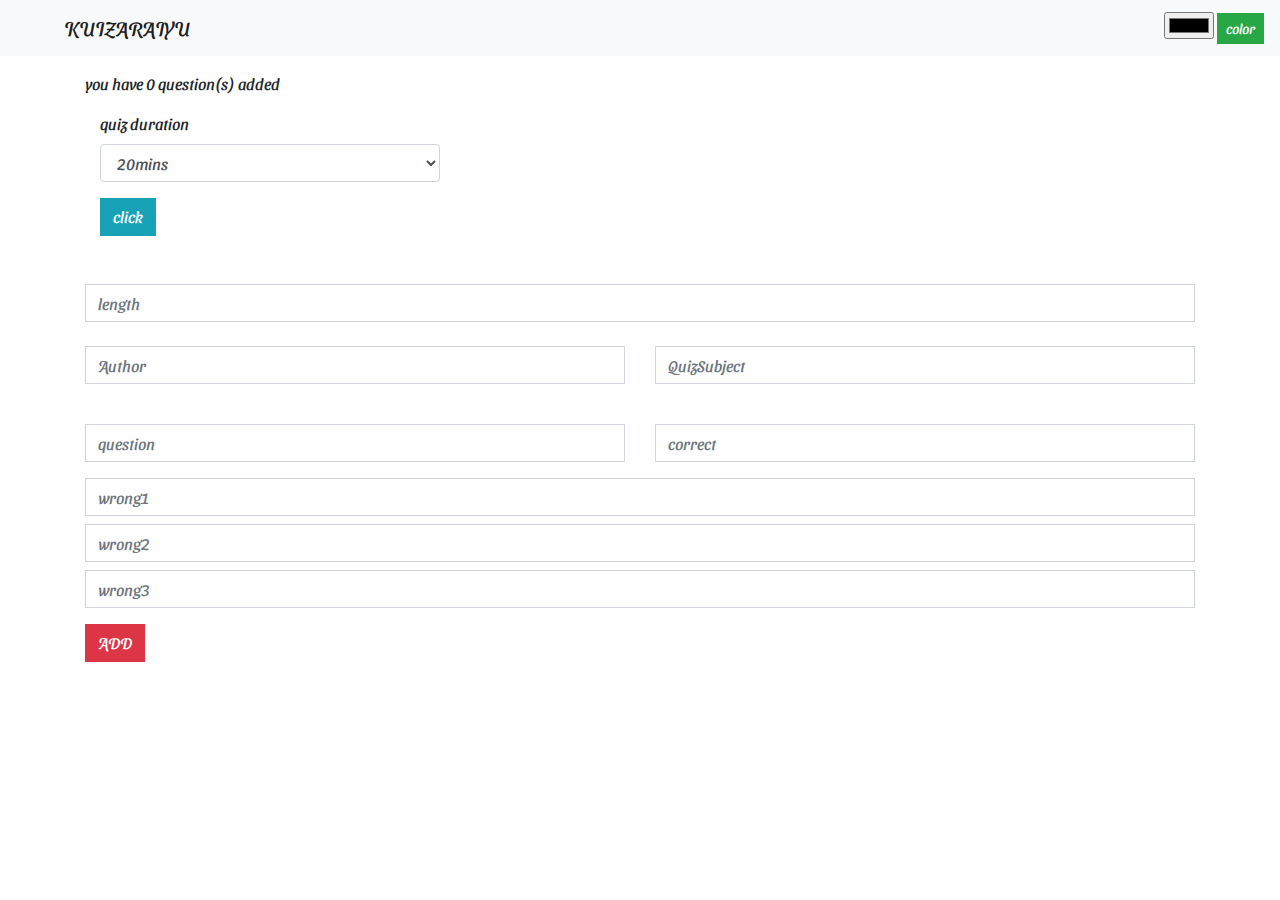
<file: index.html>
<html lang="en">

<head>
  <meta charset="UTF-8" />
  <meta name="viewport" content="width=device-width, initial-scale=1.0" />
  <title>QuizBuilder</title>
  <link href="https://fonts.googleapis.com/css2?family=Sansita+Swashed&display=swap" rel="stylesheet">
  <link rel="stylesheet" href="index.css" />
  <link rel="stylesheet" href="https://stackpath.bootstrapcdn.com/bootstrap/4.3.1/css/bootstrap.min.css"
    integrity="sha384-ggOyR0iXCbMQv3Xipma34MD+dH/1fQ784/j6cY/iJTQUOhcWr7x9JvoRxT2MZw1T" crossorigin="anonymous" />
</head>


<body>
  <header>
    <!-- As a link -->
    <nav class="navbar navbar-light bg-light">
      <a class="navbar-brand ml-5" href="index.html">KUIZARAIYU</a>
      <ul class="navbar-nav navbar-auto">
        <li class="nav-item">
          <input type="color" id="color" />
          <button onclick="color()" class="btn btn-sm btn-success">color</button>
        </li>
      </ul>
    </nav>

  </header>
  <div class="container mt-3">
    <p>you have <span id="number">0</span> question(s) added</p>
    <div class="form-group col-md-4">
      <label for="inputState">quiz duration</label>
      <select id="inputState" class="form-control">
        <option value="20">20mins</option>
        <option value="40">40min</option>
        <option value="60">60mins</option>
      </select>
      <button onclick="gettime()" class="btn mt-3 btn-info">click</button>
    </div>
  </div>

  <div class="container mt-5">

    <form>
      <input type="text" class="form-control mb-4" placeholder="length" id="length" />
      <div class="row">
        <div class="col">
          <input type="text" class="form-control" placeholder="Author" id="author" />
        </div>
        <div class="col">
          <input type="text" class="form-control" placeholder="QuizSubject" id="subject" />
        </div>
      </div>
    </form>
    <br />
    <form>
      <div class="row">
        <div class="col">
          <input type="text" class="form-control" placeholder="question" id="question" autocomplete="off" />
        </div>
        <div class="col">
          <input type="text" class="form-control" placeholder="correct" id="correct" />
        </div>
      </div>
    </form>
    <form>
      <input type="text" class="form-control mt-2" placeholder="wrong1" id="wrong1" />
      <input type="text" class="form-control mt-2" placeholder="wrong2" id="wrong2" />
      <input type="text" class="form-control mt-2" placeholder="wrong3" id="wrong3" />
    </form>
    <button onclick="add()" class="btn btn-danger">ADD</button>
    <button id="start" class="btn btn-success mt-2"><a href="/quiz.html">START</a></button>
  </div>
</body>
<script src="indes.js" defer></script>
<!-- <script src="quiz.js" defer></script> -->
<script src="https://code.jquery.com/jquery-3.3.1.slim.min.js"
  integrity="sha384-q8i/X+965DzO0rT7abK41JStQIAqVgRVzpbzo5smXKp4YfRvH+8abtTE1Pi6jizo" crossorigin="anonymous"></script>
<script src="https://cdnjs.cloudflare.com/ajax/libs/popper.js/1.14.7/umd/popper.min.js"
  integrity="sha384-UO2eT0CpHqdSJQ6hJty5KVphtPhzWj9WO1clHTMGa3JDZwrnQq4sF86dIHNDz0W1" crossorigin="anonymous"></script>
<script src="https://stackpath.bootstrapcdn.com/bootstrap/4.3.1/js/bootstrap.min.js"
  integrity="sha384-JjSmVgyd0p3pXB1rRibZUAYoIIy6OrQ6VrjIEaFf/nJGzIxFDsf4x0xIM+B07jRM" crossorigin="anonymous"></script>

</html>
</file>
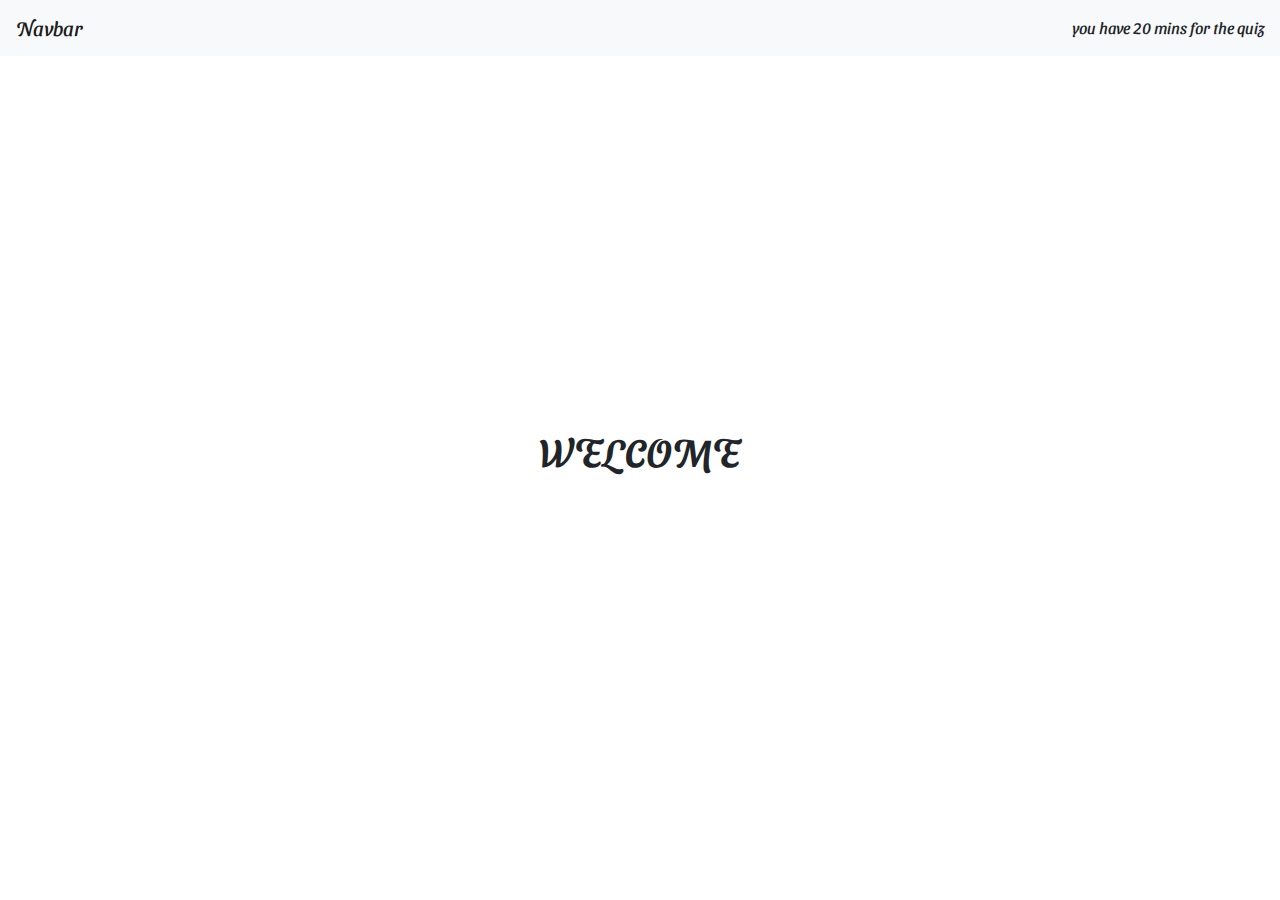
<file: quiz.html>
<html lang="en">
<head>
    <meta charset="UTF-8">
    <meta name="viewport" content="width=device-width, initial-scale=1.0">
    <title>QuizPage</title>
    <link href="https://fonts.googleapis.com/css2?family=Sansita+Swashed&display=swap" rel="stylesheet">
    
    <link
    rel="stylesheet"
    href="https://stackpath.bootstrapcdn.com/bootstrap/4.3.1/css/bootstrap.min.css"
    integrity="sha384-ggOyR0iXCbMQv3Xipma34MD+dH/1fQ784/j6cY/iJTQUOhcWr7x9JvoRxT2MZw1T"
    crossorigin="anonymous"
  />
    <link rel="stylesheet" href="quiz.css"/>
</head>
<body>
 <header>
    <!-- As a link -->
<nav class="navbar navbar-light bg-light">
  <a class="navbar-brand" href="index.html">Navbar</a>
  <h1 id="text"></h1>
  <ul class="navbar-nav">
    <li class="nav-item" id="item"></li>
  </ul>
</nav>

 </header>
    <h1 id="welcome">WELCOME</h1>

    <div class="main" id="content">

    </div>
    <div class="step final container">
      <!-- <h1>Final</h1> -->
      <button type="button" class="btn btn-success" id="submit">SUBMIT</button>
    </div> 



    <div id="myModal" class="modal">

      <!-- Modal content -->
      <div class="modal-content">
        <span class="close">&times;</span>
        <p id="status">Some text in the Modal..</p>
        <button class="btn btn-danger" onclick="playagain()">PLAY AGAIN</button>
      </div>
    
    </div>

<!-- Modal -->

</body>
<!-- <script src="indes.js"></script> -->
<script src="quiz.js"></script>
<script src="https://code.jquery.com/jquery-3.5.1.slim.min.js" integrity="sha384-DfXdz2htPH0lsSSs5nCTpuj/zy4C+OGpamoFVy38MVBnE+IbbVYUew+OrCXaRkfj" crossorigin="anonymous"></script>
<script src="https://cdn.jsdelivr.net/npm/popper.js@1.16.1/dist/umd/popper.min.js" integrity="sha384-9/reFTGAW83EW2RDu2S0VKaIzap3H66lZH81PoYlFhbGU+6BZp6G7niu735Sk7lN" crossorigin="anonymous"></script>
<script src="https://cdn.jsdelivr.net/npm/bootstrap@4.5.3/dist/js/bootstrap.min.js" integrity="sha384-w1Q4orYjBQndcko6MimVbzY0tgp4pWB4lZ7lr30WKz0vr/aWKhXdBNmNb5D92v7s" crossorigin="anonymous"></script>
</html>
</file>
<file: index.css>
button.btn , input.form-control{
    border-radius: 0;
}
#start a{
    text-decoration: none;
    color:white;
}
a:hover{
    text-decoration: none;
}
*{
    font-family: 'Sansita Swashed', cursive;
}
</file>
<file: quiz.css>
body{
  font-family: 'Sansita Swashed', cursive;
}h1 {
  position: absolute;
  transform: translate(-50%, -50%);
  top: 50%;
  left: 50%;
}

button.btn , input.form-control{
  border-radius: 0;
}
.button {
  background-color: grey;
  color: white;
}
#content {
  opacity: 0;
}
.step {
  display: none;
}
.active {
  display: block;
}

#submit {
  position: absolute;
  top: 50%;
  left: 50%;
  transform: translate(-50%, -50%);
}
.click {
  background-color: black;
  color: white;
}

/* The Modal (background) */
.modal {
  display: none; /* Hidden by default */
  position: fixed; /* Stay in place */
  z-index: 1; /* Sit on top */
  padding-top: 100px; /* Location of the box */
  left: 0;
  top: 0;
  width: 100%; /* Full width */
  height: 100%; /* Full height */
  overflow: auto; /* Enable scroll if needed */
  background-color: rgb(0,0,0); /* Fallback color */
  background-color: rgba(0,0,0,0.4); /* Black w/ opacity */
}

/* Modal Content */
.modal-content {
  background-color: #fefefe;
  margin: auto;
  padding: 20px;
  border: 1px solid #888;
  width: 80%;
}
</file>
